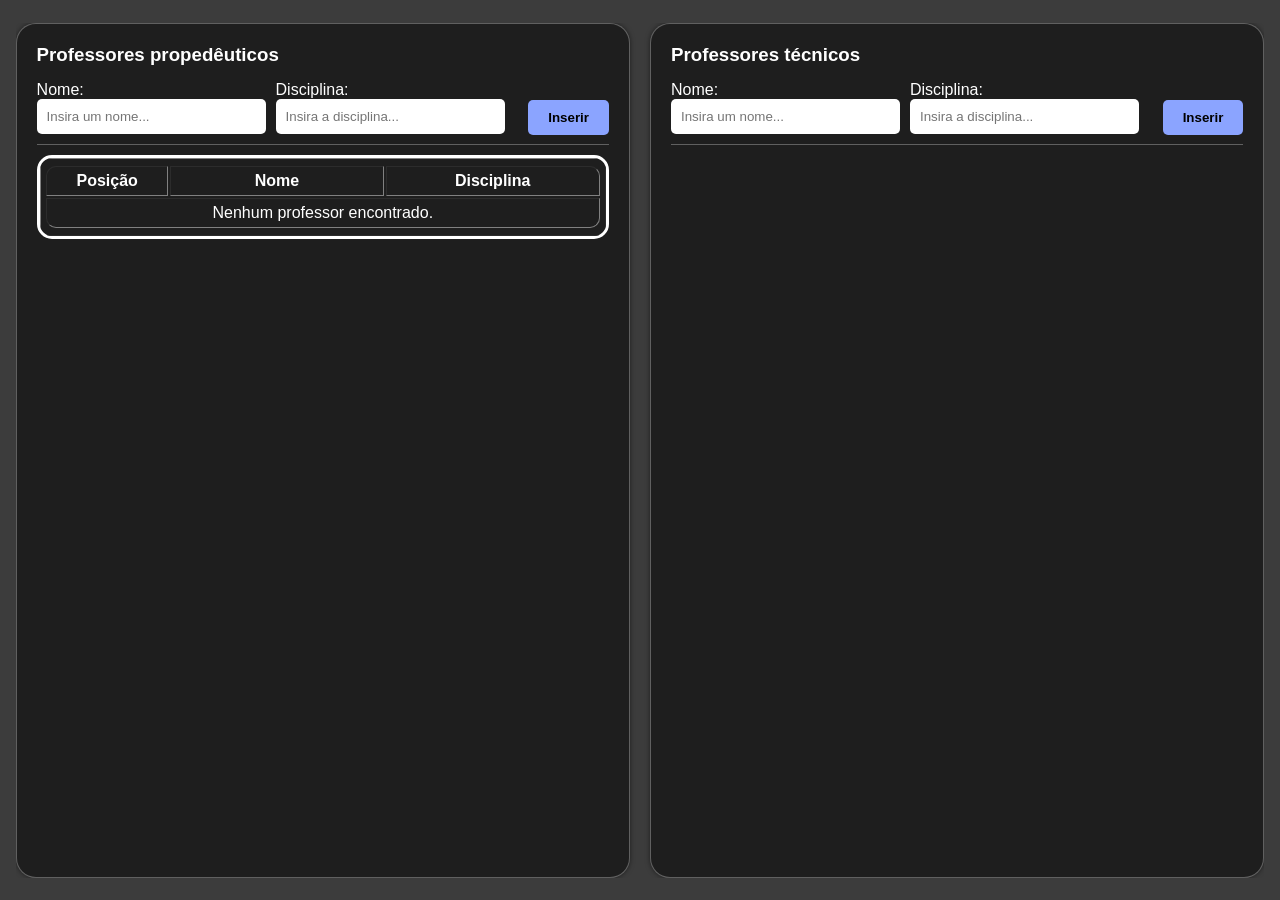
<file: list-professores/index.html>
<!DOCTYPE html>
<html lang="pt-BR">

<head>
    <meta charset="UTF-8">
    <meta name="viewport" content="width=device-width, initial-scale=1.0">
    <title>Lista de professores</title>
    <!-- <link rel="icon" href="" type="image/ico"> -->
    <link rel="stylesheet" href="./assets/styles/style.css">
</head>

<body>

    <header>
        <nav>

        </nav>
    </header>

    <main>
        <section>
            <article>
                <h1>Professores propedêuticos</h1>
                <div class="input-container">
                    <div class="input-box">
                        <div class="input-text input-nome-professor">
                            <label for="nomeProfessor">Nome:</label>
                            <input type="text" id="nomeProfessorProp" placeholder="Insira um nome..." required>
                            <span id="limparInputPropNome">✕</span>
                        </div>

                        <div class="input-text input-disciplina">
                            <label for="disciplinaProp">Disciplina:</label>
                            <input type="text" id="disciplinaProp" placeholder="Insira a disciplina...">
                            <span id="limparInputPropDisciplina">✕</span>
                        </div>
                    </div>
                    <button class="submit-btn" id="inserirProp">Inserir</button>
                </div>

                <div class="prop-container" id="propContainer">
                    <table border="1" id="tableProp">
                        <tr>
                            <th class="posicao-th">Posição</th>
                            <th class="nome-th">Nome</th>
                            <th class="disciplina-th">Disciplina</th>
                        </tr>
                        
                        <tr class="td-itens" id="naoEncontrado">
                            <td colspan="3" style="text-align: center; border-bottom-left-radius: 10px; border-bottom-right-radius: 10px">Nenhum professor encontrado.</td>
                        </tr>
                    </table>
                </div>
            </article>

            <article>
                <h1>Professores técnicos</h1>
                <div class="input-container">
                    <div class="input-box">
                        <div class="input-text input-nome-professor">
                            <label for="nomeProfessor">Nome:</label>
                            <input type="text" id="nomeProfessorTec" placeholder="Insira um nome..." required>
                            <span id="limparInputTecNome">✕</span>
                        </div>

                        <div class="input-text input-disciplina">
                            <label for="disciplinaTec">Disciplina:</label>
                            <input type="text" id="disciplinaTec" placeholder="Insira a disciplina...">
                            <span id="limparInputTecDisciplina">✕</span>
                        </div>
                    </div>
                    <button class="submit-btn" id="inserirTec">Inserir</button>
                </div>
            </article>
        </section>
    </main>

    <footer>

    </footer>

    <script src="./assets/scripts/script.js"></script>
</body>

</html>
</file>
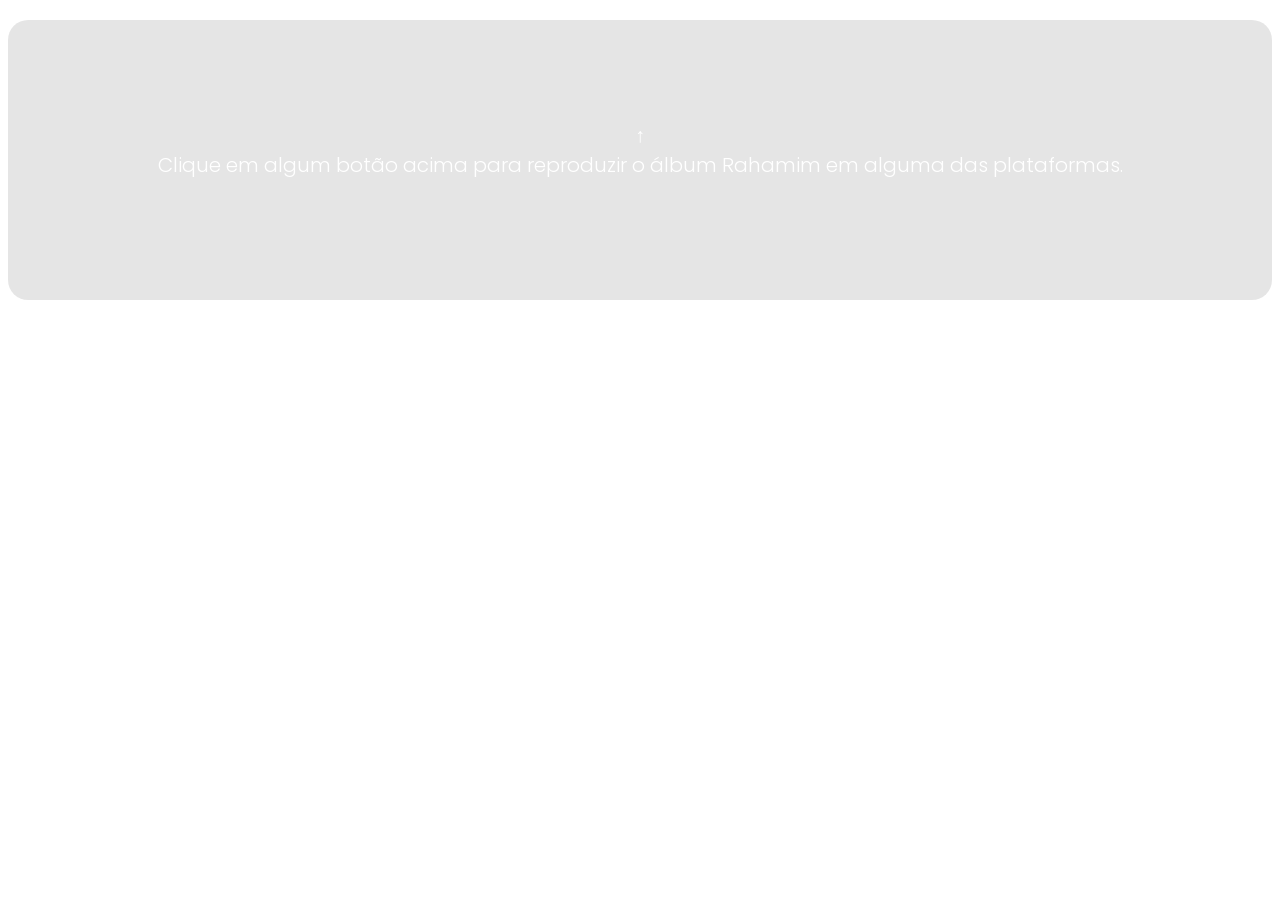
<file: a.html>
<!DOCTYPE html>
<html lang="pt-br">
<head>
    <meta charset="UTF-8">
    <meta name="viewport" content="width=device-width, initial-scale=1.0">
    <title>Document</title>
    <style>
        @import url('https://fonts.googleapis.com/css2?family=Poppins:ital,wght@0,100;0,200;0,300;0,400;0,500;0,600;0,700;0,800;0,900;1,100;1,200;1,300;1,400;1,500;1,600;1,700;1,800;1,900&display=swap'); /*Parágrafos - Poppins*/

        body {
            background-color: transparent;
        }

        p {
            font-family: "Poppins", Roboto, sans-serif;
            font-weight: 300;
            font-size: 20px;
            color: white;
            text-align: center;
            background-color: rgb(0, 0, 0, 0.1);
            border-radius: 20px;
            padding-top: 100px;
            padding-bottom: 120px;
        }

        @media screen and (max-width: 768px) { 
            p {
                padding-bottom: 97px;
            }
        }

        @media screen and (max-width: 500px) { 
            p {
                padding-top: 70px;
                padding-bottom: 90px; /* alterado de 10px para 90px */
            }
        }
    </style>
</head>
<body>

    <p>&UpArrow; <br> Clique em algum botão acima para reproduzir o álbum Rahamim em alguma das plataformas.</p>
    
</body>
</html>
</file>
<file: list-professores/assets/styles/style.css>
* {
    padding: 0;
    margin: 0;
    box-sizing: border-box;
    font-family: Arial, Helvetica, sans-serif;
}

body {
    background-color: #3c3c3c;
    display: flex;
    justify-content: center;
    align-items: center;
    flex-direction: column;
    height: 100vh;
}

main {
    overflow: hidden;
    /* display: flex;
            justify-content: center;
            align-items: center;
            flex-direction: row;
            gap: 20px; */
}

main section {
    display: flex;
    align-items: center;
    justify-content: center;
    flex-direction: row;
    gap: 20px;
}

main section article {
    /* overflow-y: scroll; */
    height: 95vh;
    width: 48vw;
    background-color: rgb(0, 0, 0, 0.5);
    padding: 20px;
    border-radius: 20px;
    border: 1px solid rgba(162, 161, 161, 0.5);
    box-shadow: 0px 0px 5px rgb(0, 0, 0, 0.5);
}

h1,
p,
label {
    color: white;
}

.input-container {
    margin-top: 15px;
    position: relative;
    display: flex;
    flex-direction: row;
}

.input-container .input-box {
    width: 100%;
    display: flex;
    flex-direction: row;
    gap: 10px;
    padding-bottom: 10px;
    border-bottom: 1px solid rgba(162, 161, 161, 0.5);
}

.input-container .input-box .input-text {
    position: relative;
    width: 40%;
    /* overflow: hidden; */
}

.input-container .input-box .input-text input {
    width: 100%;
    padding: 10px;
    outline: none;
    border: none;
    border-radius: 5px;
}

.input-container .input-box .input-text span {
    display: none;
    z-index: 1;
    color: black;
    position: absolute;
    right: 0px;
    bottom: 0px;
    cursor: pointer;
    padding: 7px 10px 7px 7px;
    border-top-right-radius: 5px;
    border-bottom-right-radius: 5px;
    background-color: rgb(255, 255, 255, 0.8);
    user-select: none;
}

.input-container button {
    font-weight: 600;
    padding: 10px 20px;
    background-color: #8ba4ff;
    border: none;
    border-radius: 5px;
    position: absolute;
    right: 0px;
    bottom: 10px;
    cursor: pointer;
}

.prop-container {
    margin-top: 10px;
    max-height: 72vh;
    overflow-y: scroll;
    scrollbar-width: none;
    border: 3px solid white;
    border-radius: 15px;
}

.prop-container table {
    padding: 5px 3.5px;
    width: 100%;
    border-collapse: separate;
    overflow-y: scroll;
    table-layout: fixed;
}

.prop-container table tr th {
    position: sticky;
    top: 0;
    z-index: 10;
}

.prop-container table tr th, .prop-container table tr td {
    padding: 5px;
    color: white;
}

.prop-container table tr th:first-child {
    border-top-left-radius: 10px;
}

.prop-container table tr th:last-child {
    border-top-right-radius: 10px;
}

/* .prop-container table tr td:first-child {
    border-bottom-left-radius: 10px;
}

.prop-container table tr td:last-child {
    border-bottom-right-radius: 10px;
} */

.prop-container table tr .posicao {
    text-align: center;
    display: flex;
    align-items: center;
    justify-content: space-evenly;
}











.prop-container table tr .posicao-th {
    width: 20%;
}

.prop-container table tr .nome-th, .prop-container table tr .disciplina-th {
    width: 35%;
}

.prop-container table tr .nome-td, .prop-container table tr .disciplina-td {
    word-break: break-all;
    overflow: hidden;
    scrollbar-width: none;
}





















.prop-container table tr .posicao .arrow {
    display: flex;
    justify-content: center;
    align-items: center;
    border-radius: 50%;
    background-color: greenyellow;
}

.prop-container table tr .posicao .green {
    background-color: greenyellow;
}

.prop-container table tr .posicao .red {
    background-color: red;
}

.prop-container table tr .posicao .arrow-up {
    cursor: pointer;
    filter: invert(100%);
    transform: rotate(-90deg);
    width: 25px;
    padding: 5px;
    user-select: none;
}

.prop-container table tr .posicao .arrow-down {
    cursor: pointer;
    filter: invert(100%);
    transform: rotate(90deg);
    width: 25px;
    padding: 5px;
    user-select: none;
}

.prop-container table tr .posicao .deletar-prop {
    position: fixed;
    right: 10px;
    bottom: 10px;
}

.prop-container table tr .disciplina-td {
    position: relative;
}

.prop-container table tr .disciplina-td .deletar-prop {
    cursor: pointer;
    position: absolute;
    right: 5px;
    bottom: 3.5px;
    padding: 3px;
    background-color: white;
    border-radius: 50%;
    user-select: none;
}
</file>
